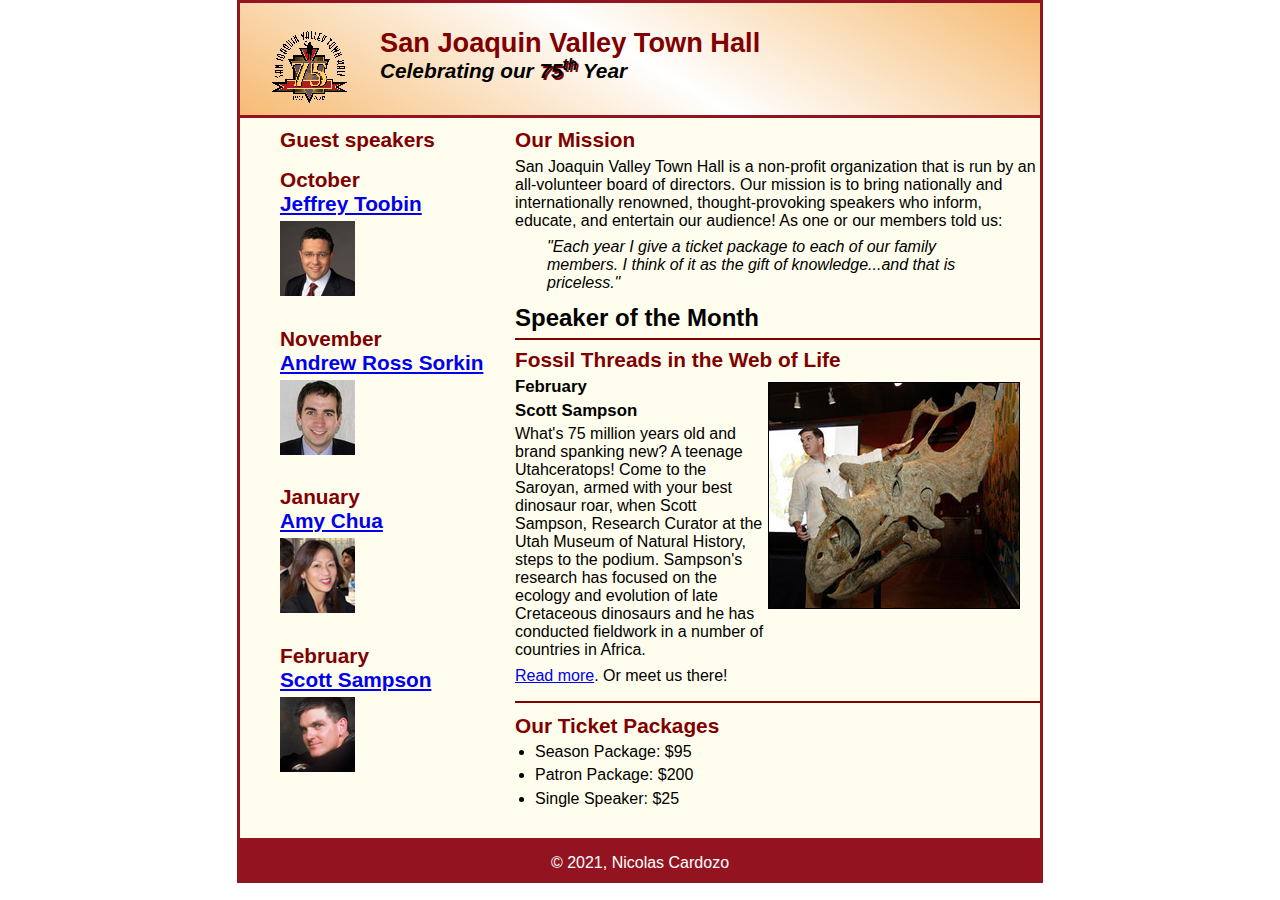
<file: index.html>
<!DOCTYPE html>
<html lang="en" style="background-color:#FFFFFF;">

<head>
    <meta charset="utf-8">
    <title>San Joaquin Valley Town Hall</title>
    <link rel="shortcut icon" href="images/favicon.ico">
    <link rel="stylesheet" href="styles/normalize.css">
    <link rel="stylesheet" href="styles/main.css">
</head>

<body>
<header>
    <img class="pic" src="images/town_hall_logo.gif" alt="Town hall logo" height="80">
    <h2 class="header">San Joaquin Valley Town Hall</h2>
    <h3 class="header">Celebrating our <em class="shadow">75<sup>th</sup> </em>Year</h3>
</header>
<main>
    <section>
        <h2 class="main">Our Mission</h2>
        <p>San Joaquin Valley Town Hall is a non-profit organization that is run by an all-volunteer board of directors. Our mission is to bring nationally and internationally renowned, thought-provoking speakers who inform, educate, and entertain our audience! As one or our members told us:</p>
        <blockquote> &quot;Each year I give a ticket package to each of our family members. I think of it as the gift of knowledge...and that is priceless.&quot; </blockquote>
        <h1>Speaker of the Month</h1>
        <article>
            <h2>Fossil Threads in the Web of Life</h2>
            <img class="pic" src="images/sampson_dinosaur.jpg" alt="picture of Sampson with a dinosaur">
            <h3>February<br></h3>
            <h3>Scott Sampson<br></h3>

            <p>What's 75 million years old and brand spanking new? A teenage Utahceratops! Come to the Saroyan, armed with your best dinosaur roar, when Scott Sampson, Research Curator at the Utah Museum of Natural History, steps to the podium. Sampson's research has focused on the ecology and evolution of late Cretaceous dinosaurs and he has conducted fieldwork in a number of countries in Africa.</p>
            <p><a href="sampson.html">Read more</a>. Or meet us there!</p>
        </article>
        <h2 class="main">Our Ticket Packages</h2>
        <ul>
            <li>Season Package: $95</li>
            <li>Patron Package: $200</li>
            <li>Single Speaker: $25</li>
        </ul>
    </section>
    <aside>
        <h2 class="main">Guest speakers</h2>
        <h2 class="main">October <br><a href="toobin.html"> Jeffrey Toobin </a></h2>
        <img class="pic" src="images/toobin75.jpg" alt="Picture of Jeffrey Toobin">
        <h2 class="main">November <br><a href="sorkin.html"> Andrew Ross Sorkin</a></h2>
        <img class="pic" src="images/sorkin75.jpg" alt="Picture of Andrew Ross Sorkin">
        <h2 class="main">January <br><a href="chua.html">Amy Chua</a></h2>
        <img class="pic" src="images/chua75.jpg" alt="Picture of Amy Chua">
        <h2 class="main">February <br><a href="sampson.html">Scott Sampson</a></h2>
        <img class="pic" src="images/sampson75.jpg" alt="Picture of Scott Sampson">
    </aside>
</main>
<footer>
    <p class="footer">&copy; 2021, Nicolas Cardozo</p>
</footer>
</body>
</html>
</file>
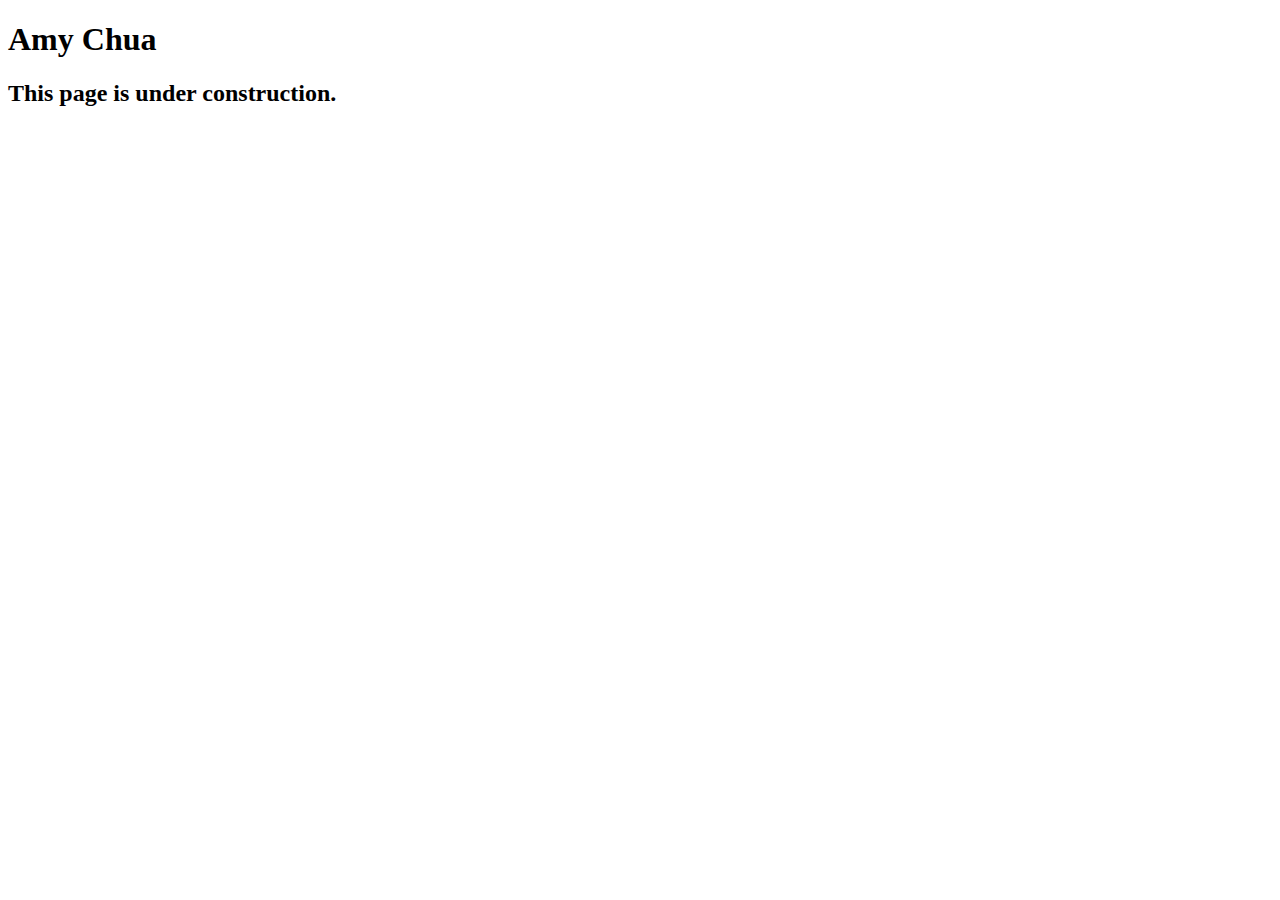
<file: chua.html>
<!DOCTYPE html>
<html lang="en">

<head>
    <meta charset="utf-8">
    <title>San Joaquin Valley Town Hall</title>
    <link rel="shortcut icon" href="images/favicon.ico">
</head>

<body>
<main>
    <h1>Amy Chua</h1>
    <h2>This page is under construction.</h2>
</main>
</body>

</html>
</file>
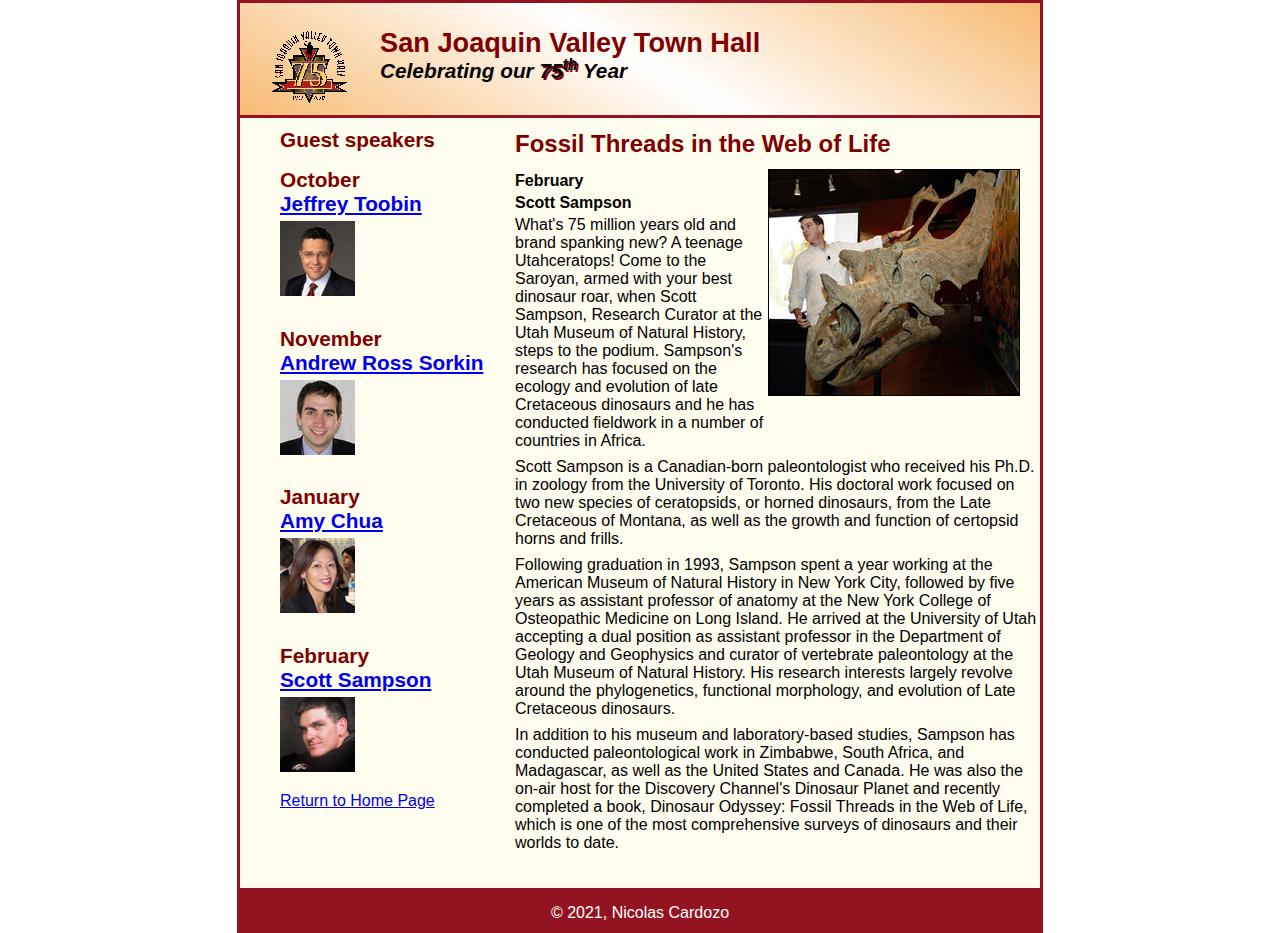
<file: sampson.html>
<!DOCTYPE html>
<html lang="en" style="background-color:#FFFFFF;">

<head>
  <meta charset="utf-8">
  <title>San Joaquin Valley Town Hall</title>
  <link rel="shortcut icon" href="images/favicon.ico">
  <link rel="stylesheet" href="styles/normalize.css">
  <link rel="stylesheet" href="styles/speaker.css">
</head>

<body>
<header>
  <img class="pic" src="images/town_hall_logo.gif" alt="Town hall logo" height="80">
  <h2 class="header">San Joaquin Valley Town Hall</h2>
  <h3 class="header">Celebrating our <em class="shadow">75<sup>th</sup> </em>Year</h3>
</header>
<main>
  <section>
    <h1>Fossil Threads in the Web of Life</h1>
    <img class="pic" src="images/sampson_dinosaur.jpg" alt="picture of Sampson with a dinosaur">
    <article>
      <h2>February<br></h2>
      <h2>Scott Sampson</h2>

      <p>
        What's 75 million years old and brand spanking new? A teenage Utahceratops! Come to the
        Saroyan, armed with your best dinosaur roar, when Scott Sampson, Research Curator at the
        Utah Museum of Natural History, steps to the podium. Sampson's research has focused on the
        ecology and evolution of late Cretaceous dinosaurs and he has conducted fieldwork in a number
        of countries in Africa.
      </p>
      <p>
        Scott Sampson is a Canadian-born paleontologist who received his Ph.D. in zoology from the
        University of Toronto. His doctoral work focused on two new species of ceratopsids, or horned
        dinosaurs, from the Late Cretaceous of Montana, as well as the growth and function of certopsid
        horns and frills.
      </p>
      <p>
        Following graduation in 1993, Sampson spent a year working at the American Museum of Natural
        History in New York City, followed by five years as assistant professor of anatomy at the New
        York College of Osteopathic Medicine on Long Island. He arrived at the University of Utah
        accepting a dual position as assistant professor in the Department of Geology and Geophysics
        and curator of vertebrate paleontology at the Utah Museum of Natural History. His research
        interests largely revolve around the phylogenetics, functional morphology, and evolution of
        Late Cretaceous dinosaurs.
      </p>
      <p>
        In addition to his museum and laboratory-based studies, Sampson has conducted paleontological
        work in Zimbabwe, South Africa, and Madagascar, as well as the United States and Canada. He was
        also the on-air host for the Discovery Channel's Dinosaur Planet and recently completed a book,
        Dinosaur Odyssey: Fossil Threads in the Web of Life, which is one of the most
        comprehensive surveys of dinosaurs and their worlds to date.
      </p>
    </article>
  </section>
  <aside>
    <h2 class="main">Guest speakers</h2>
    <h2 class="main">October <br><a href="toobin.html"> Jeffrey Toobin </a></h2>
    <img class="pic" src="images/toobin75.jpg" alt="Picture of Jeffrey Toobin">
    <h2 class="main">November <br><a href="sorkin.html"> Andrew Ross Sorkin</a></h2>
    <img class="pic" src="images/sorkin75.jpg" alt="Picture of Andrew Ross Sorkin">
    <h2 class="main">January <br><a href="chua.html">Amy Chua</a></h2>
    <img class="pic" src="images/chua75.jpg" alt="Picture of Amy Chua">
    <h2 class="main">February <br><a href="sampson.html">Scott Sampson</a></h2>
    <img class="pic" src="images/sampson75.jpg" alt="Picture of Scott Sampson">
    <br><a href="index.html">Return to Home Page</a>
  </aside>
</main>
<footer>
  <p class="footer">&copy; 2021, Nicolas Cardozo</p>
</footer>
</body>
</html>
</file>
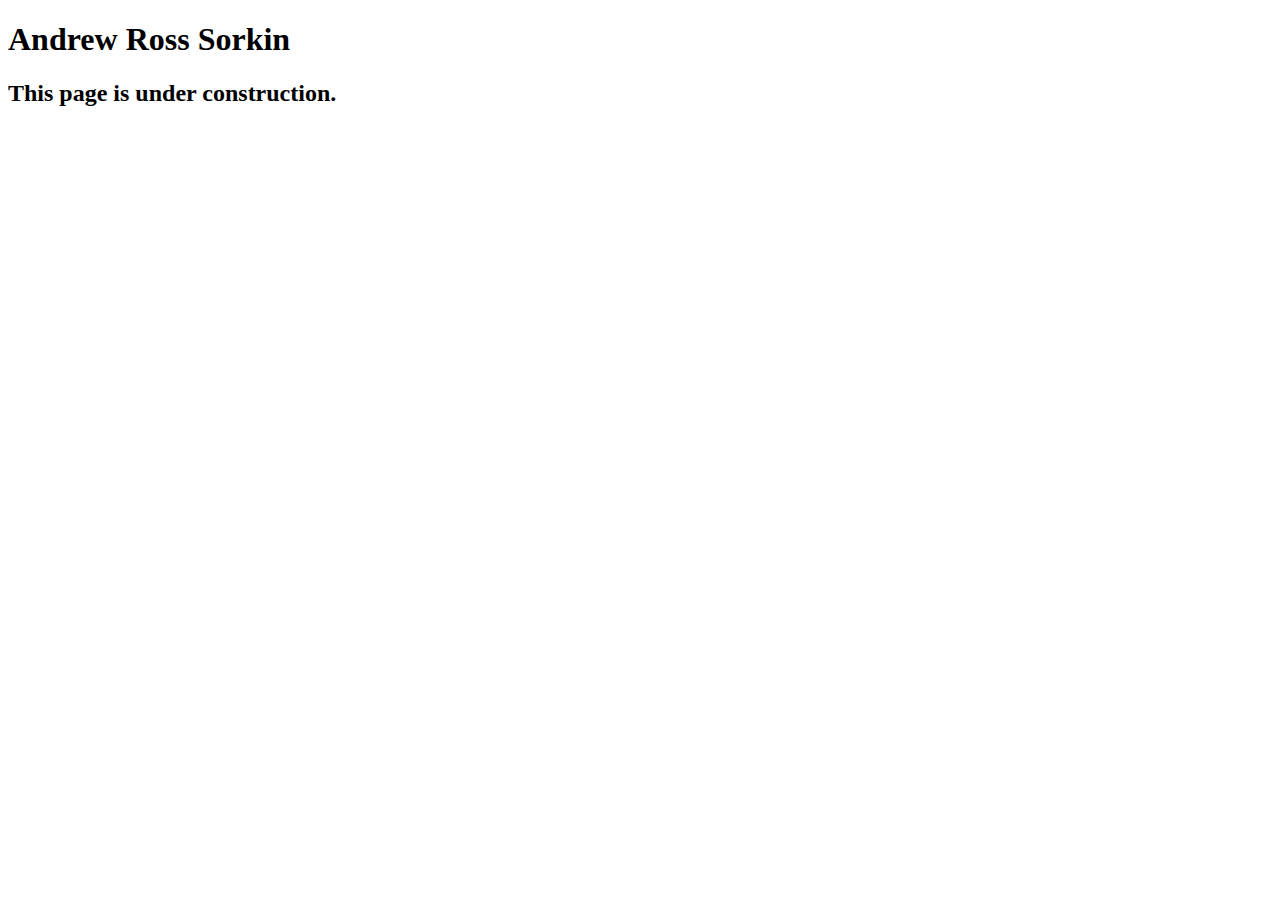
<file: sorkin.html>
<!DOCTYPE html>
<html lang="en">

<head>
    <meta charset="utf-8">
    <title>San Joaquin Valley Town Hall</title>
    <link rel="shortcut icon" href="images/favicon.ico">
</head>

<body>
<main>
    <h1>Andrew Ross Sorkin</h1>
    <h2>This page is under construction.</h2>
</main>
</body>

</html>
</file>
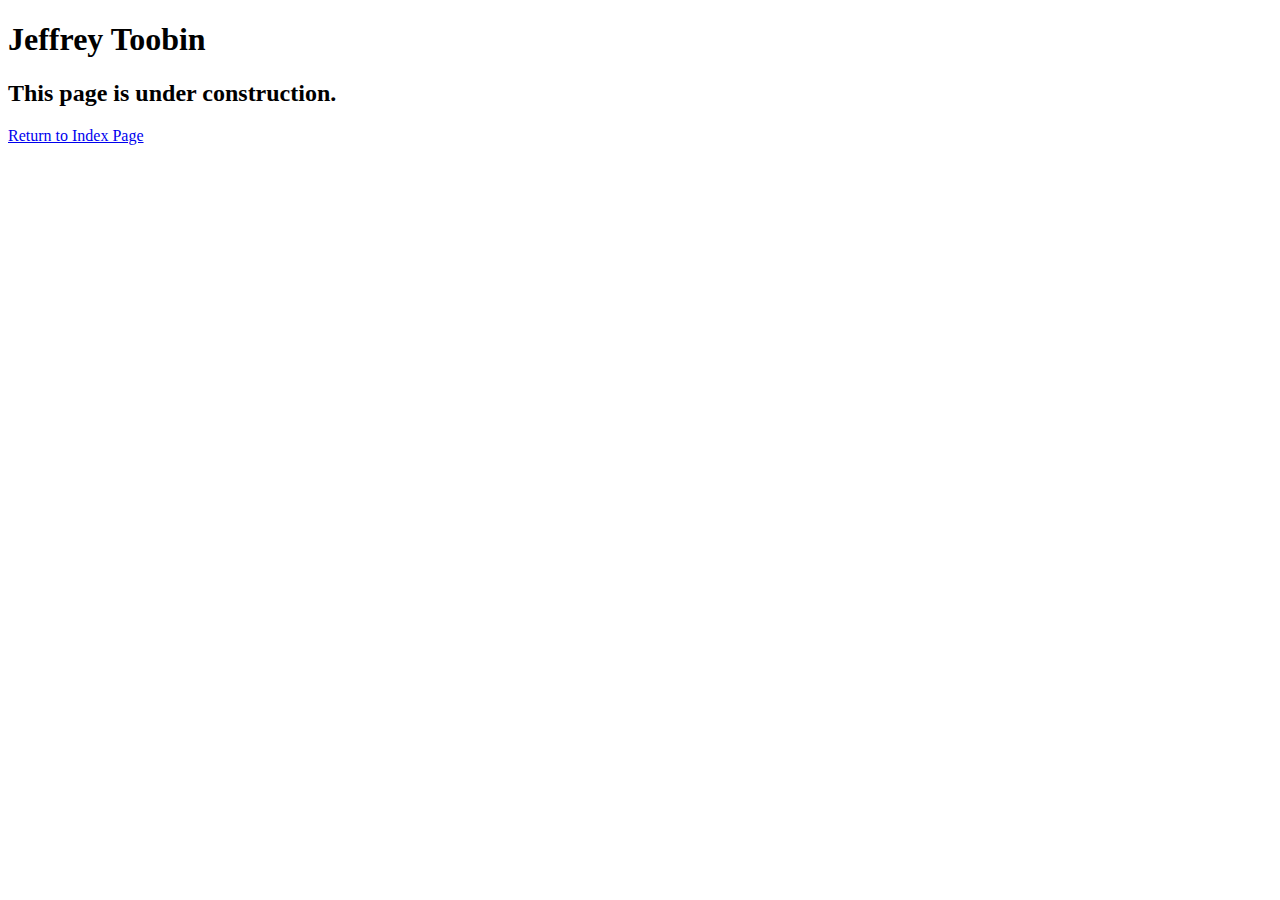
<file: toobin.html>
<!DOCTYPE html>
<html lang="en">

<head>
    <meta charset="utf-8">
    <title>San Joaquin Valley Town Hall</title>
    <link rel="shortcut icon" href="images/favicon.ico">
</head>

<body>
<main>
    <h1>Jeffrey Toobin</h1>
    <h2>This page is under construction.</h2>
    <p><a href="index.html">Return to Index Page</a></p>
</main>
</body>

</html>
</file>
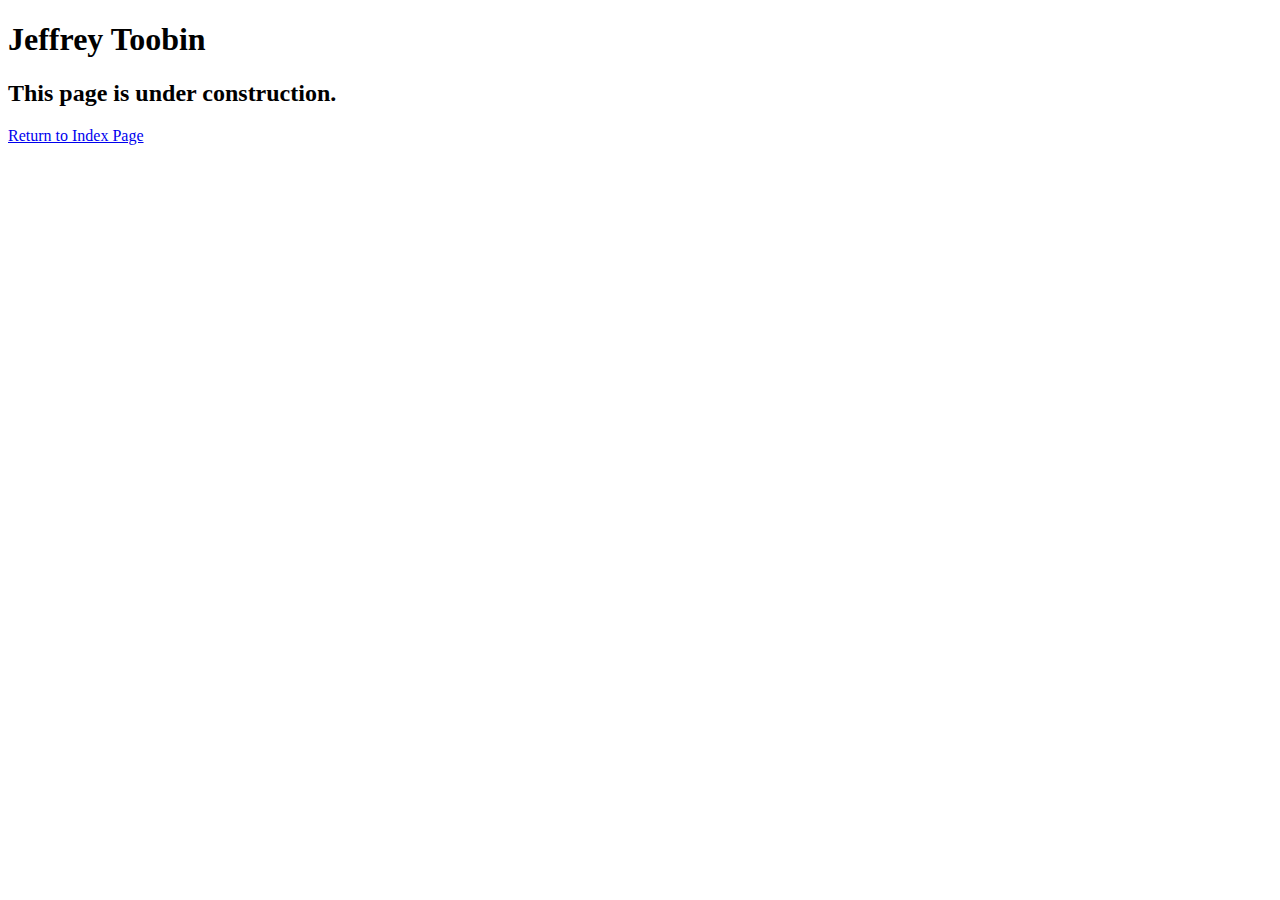
<file: images/toobin.html>
<!DOCTYPE html>
<html lang="en">

<head>
	<meta charset="utf-8">
	<title>San Joaquin Valley Town Hall</title>
	<link rel="shortcut icon" href="images/favicon.ico">
</head>

<body>
    <main>
	    <h1>Jeffrey Toobin</h1>
	    <h2>This page is under construction.</h2>
		<p><a href="index.html">Return to Index Page</a></p>
    </main>
</body>

</html>
</file>
<file: styles/main.css>
*{
	margin: 0;
	padding: 0;
}
/* the styles for the elements */
body {
	font-family: Arial, Helvetica, sans-serif;
    font-size: 100%;
	width: 800px;
	margin: 0px auto;
	border: 3px solid #931420;
	background: #fffded;
}
section{
	width: 525px;
	float: right;
	padding-left: 20px;
	padding-rigth: 20px;
	padding-bottom: 20px;
}
aside{
	width: 215px;
	float: right;
	padding-left: 20px;
	padding-bottom: 20px;
}

/* the styles for the header */
header img {
	float: left;
	padding-left: 30px;
	padding-right: 30px;
}
header {
	border-bottom: 3px solid #931420;
	padding-top: 1.5em;
	padding-bottom: 2em;
	background-image: linear-gradient(30deg, #f6bb73, white, #f6bb73);
}

h2.header {
	font-size: 170%;
	color: #800000;
	/*margin-left: 30px;*/
}
h3.header {
	font-size: 130%;
	font-style: italic;
	/*margin-left: 30px;*/
}
.shadow{
	text-shadow: 2px 2px #800000;
}

/* the styles for the section */
main {
	clear: left;
}

h1{
	font-size: 150%;
	padding-top: .5em;
	padding-bottom: .25em;
	margin: 0;
}
article {
	padding-bottom: .5em;
	padding-top: .5em;
	border-bottom: 2px solid #800000;
	border-top: 2px solid #800000;
}
article h2{
	padding-top: 0;
	font-size: 130%;
	color: #800000;
	padding-bottom: .25em;
}
article h3{
	font-size: 105%;
	padding-bottom: .25em;
}
article	img{
	float: right;
	border: 1px solid black;
	margin-right: 20px;
	margin-bottom: 20px;
	margin-top: 5px;
}

h2.main {
	font-size: 130%;
	color: #800000;
	padding-bottom: .25em;
	padding-top: .5em;
}

h3.main {
	font-size: 105%;
	padding-bottom: .25em;
}

a:hover {
	font-style: italic;
}

aside img {
	padding-bottom: 1em;
}

p {
	padding-bottom: .5em;
}
blockquote{
	padding-left: 2em;
	padding-right: 2em;
	font-style: italic;
}
ul {
	padding-left: 1.25em;
	padding-bottom: .25em;
}
li {
	padding-bottom: .35em;
}

/* the styles for the footer */

p.footer{
	text-align: center;
	color: #FFFFFF;
	padding-top: 1em;
}
footer{
	background: #931420;
	margin-bottom: 0px;
	clear: right;
}
</file>
<file: styles/speaker.css>
*{
    margin: 0;
    padding: 0;
}
/* the styles for the elements */
body {
    font-family: Arial, Helvetica, sans-serif;
    font-size: 100%;
    width: 800px;
    margin: 0px auto;
    border: 3px solid #931420;
    background: #fffded;
}
section{
    width: 525px;
    float: right;
    padding-left: 20px;
    padding-rigth: 20px;
    padding-bottom: 20px;
}

aside{
    width: 215px;
    float: right;
    padding-left: 20px;
    padding-bottom: 20px;
}

/* the styles for the header */
header img {
    float: left;
    padding-left: 30px;
    padding-right: 30px;
}
header {
    border-bottom: 3px solid #931420;
    padding-top: 1.5em;
    padding-bottom: 2em;
    background-image: linear-gradient(30deg, #f6bb73, white, #f6bb73);
}

h2.header {
    font-size: 170%;
    color: #800000;
    /*margin-left: 30px;*/
}
h3.header {
    font-size: 130%;
    font-style: italic;
    /*margin-left: 30px;*/
}
.shadow{
    text-shadow: 2px 2px #800000;
}

/* the styles for the section */
main {
    clear: left;
}

h1{
    color: #800000;
    font-size: 150%;
    padding-top: .5em;
    padding-bottom: .25em;
    margin: 0;
}
article {
    padding-bottom: .5em;
    padding-top: .5em;
}
article h2{
    padding-top: 0;
    font-size: 100%;
    color: black;
    padding-bottom: .25em;

}
article h3{
    font-size: 105%;
    padding-bottom: .25em;
}

section	img{
    float: right;
    border: 1px solid black;
    margin-right: 20px;
    margin-bottom: 20px;
    margin-top: 5px;

}

h2.main {
    font-size: 130%;
    color: #800000;
    padding-bottom: .25em;
    padding-top: .5em;
}

h3.main {
    font-size: 105%;
    padding-bottom: .25em;
}

a:hover {
    font-style: italic;
}

aside img {
    padding-bottom: 1em;
}

p {
    padding-bottom: .5em;
}
blockquote{
    padding-left: 2em;
    padding-right: 2em;
    font-style: italic;
}
ul {
    padding-left: 1.25em;
    padding-bottom: .25em;
}
li {
    padding-bottom: .35em;
}

/* the styles for the footer */

p.footer{
    text-align: center;
    color: #FFFFFF;
    padding-top: 1em;
}
footer{
    background: #931420;
    margin-bottom: 0px;
    clear: right;
}
</file>
